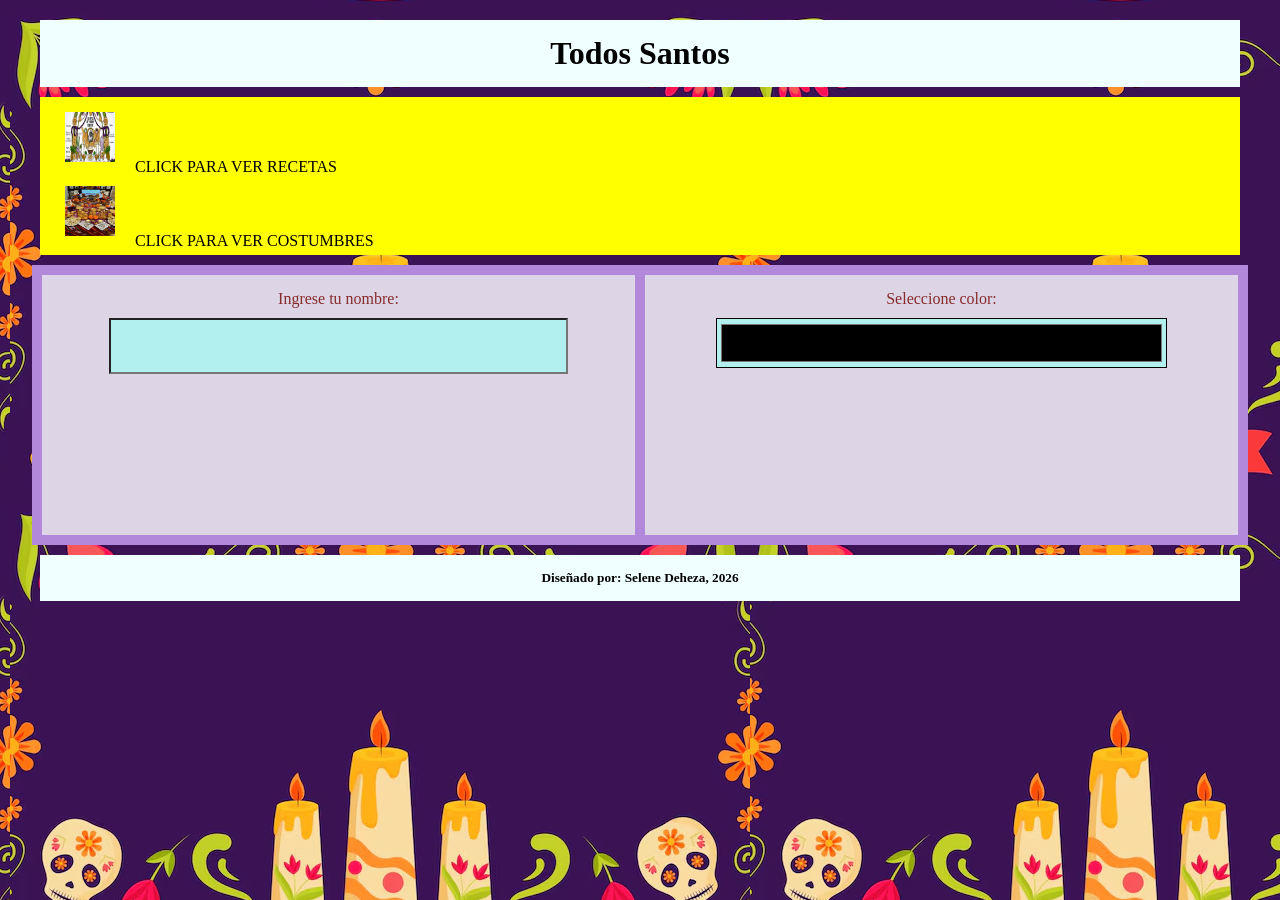
<file: index.html>
<!DOCTYPE html>
<html lang="en">
<head>
    <meta charset="UTF-8">
    <meta name="viewport" content="width=device-width, initial-scale=1.0">
    <meta http-equiv="X-UA-Compatible" content="ie=edge">
    <title>Index</title>
    <link rel="stylesheet" href="estilos/estilo1.css">
</head>
<body>
    <div>
        <header>
            <h1>Todos Santos</h1>

        </header>
        <nav>
            <a href="paginas/recetas.html"><img src="imagenes/img1.png" alt=""></a>CLICK PARA VER RECETAS<br>
            <a href="paginas/costumbres.html"><img src="imagenes/img2.jpg" alt=""></a>CLICK PARA VER COSTUMBRES

        </nav>
        <div class="contenido">
            <section>
                <form>
                    <label>Ingrese tu nombre: </label>
                    <input type="text">
                </form>
            </section>
            <section>
                <form>
                    <label>Seleccione color: </label>
                    <input type="color">
                </form>
            </section>

        </div>
        <footer>
            <h5>Diseñado por: Selene Deheza, 2026</h5>
        </footer>

    </div>
</body>
</html>
</file>
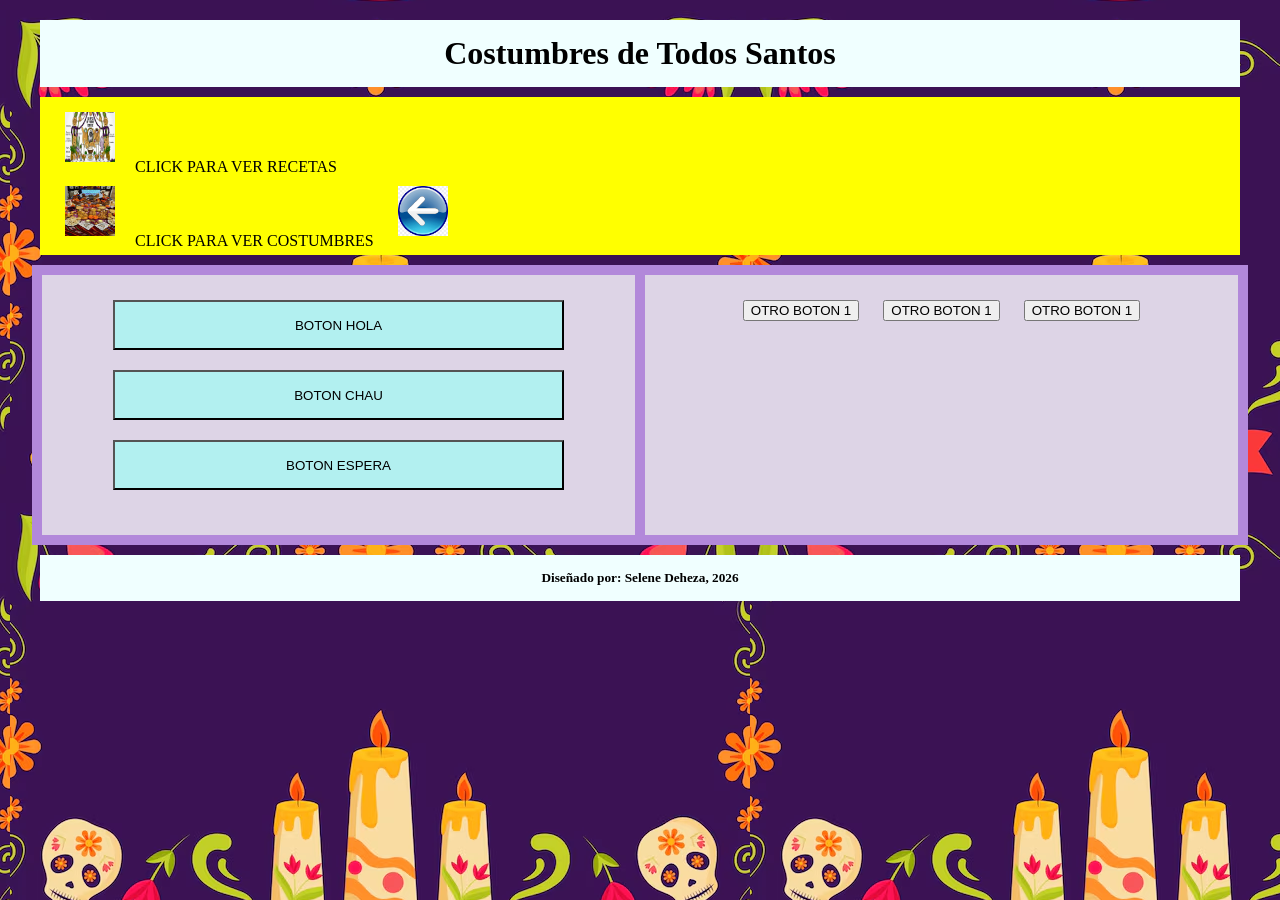
<file: paginas/costumbres.html>
<!DOCTYPE html>
<html lang="en">
<head>
    <meta charset="UTF-8">
    <meta name="viewport" content="width=device-width, initial-scale=1.0">
    <meta http-equiv="X-UA-Compatible" content="ie=edge">
    <title>Costumbres</title>
    <link rel="stylesheet" href="../estilos/estilo1.css">
</head>
<body>
    <div>
        <header>
            <h1>Costumbres de Todos Santos</h1>

        </header>
        <nav>
            <a href="../paginas/recetas.html"><img src="../imagenes/img1.png" alt=""></a>CLICK PARA VER RECETAS<br>
            <a href="#"><img src="../imagenes/img2.jpg" alt=""></a>CLICK PARA VER COSTUMBRES
            <a href="../index.html"><img src="../imagenes/botonvolver2.png" alt=""></a>
        </nav>
        <div class="contenido">
            <section>
                <form>
                    <input type="button" value="BOTON HOLA"><br>
                    <input type="button" value="BOTON CHAU"><br>
                    <input type="button" value="BOTON ESPERA">
                </form>
            </section>
            <section>
                <form>
                    <button>OTRO BOTON 1</button>
                    <button>OTRO BOTON 1</button>
                    <button>OTRO BOTON 1</button>
                </form>
            </section>

        </div>
        <footer>
            <h5>Diseñado por: Selene Deheza, 2026</h5>
        </footer>

    </div>
</body>
</html>
</file>
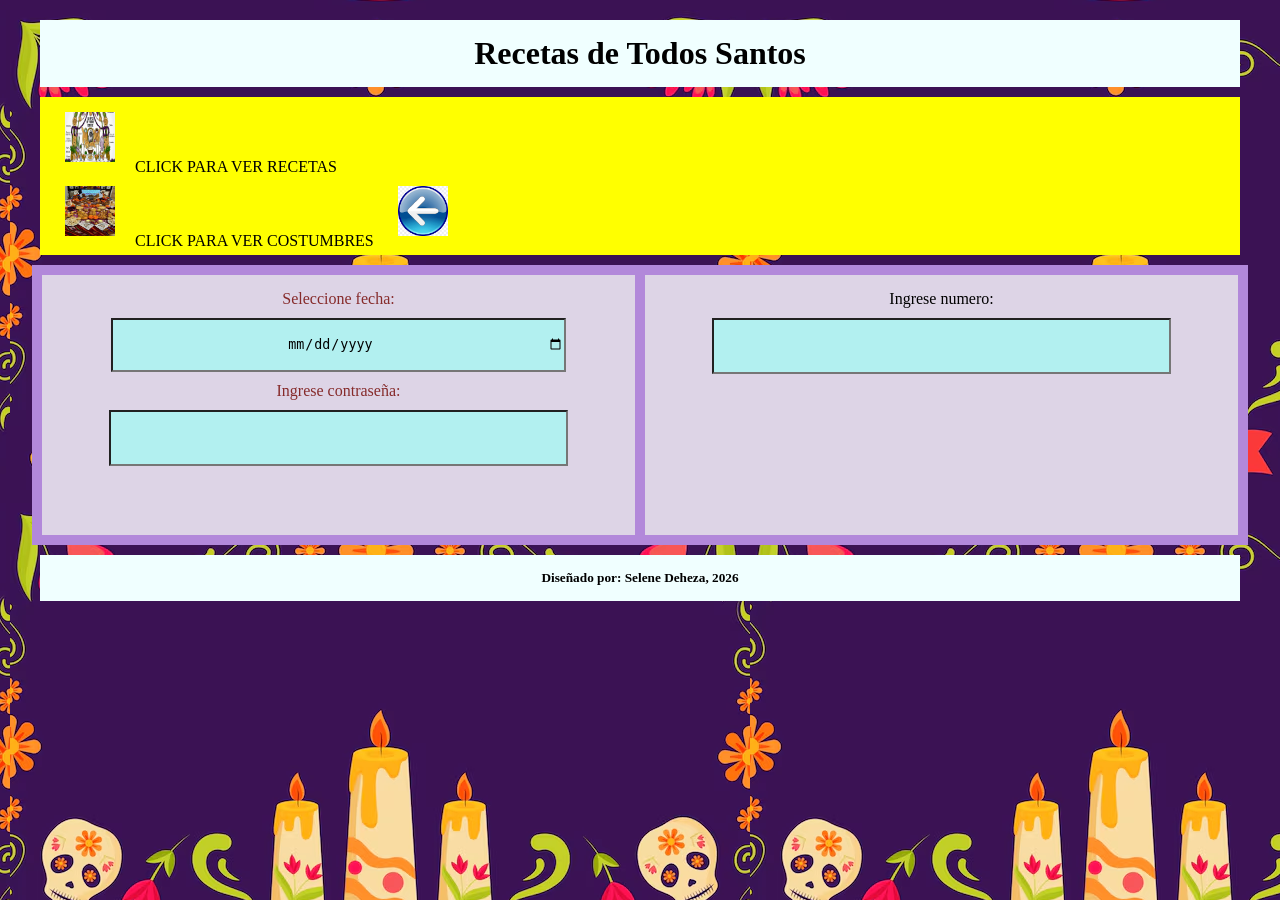
<file: paginas/recetas.html>
<!DOCTYPE html>
<html lang="en">
<head>
    <meta charset="UTF-8">
    <meta name="viewport" content="width=device-width, initial-scale=1.0">
    <meta http-equiv="X-UA-Compatible" content="ie=edge">
    <title>Recetas</title>
    <link rel="stylesheet" href="../estilos/estilo1.css">
</head>
<body>
    <div>
        <header>
            <h1>Recetas de Todos Santos</h1>

        </header>
        <nav>
            <a href="#"><img src="../imagenes/img1.png" alt=""></a>CLICK PARA VER RECETAS<br>
            <a href="../paginas/costumbres.html"><img src="../imagenes/img2.jpg" alt=""></a>CLICK PARA VER COSTUMBRES
            <a href="../index.html"><img src="../imagenes/botonvolver2.png" alt=""></a>
        </nav>
        <div class="contenido">
            <section>
                <form>
                    <label>Seleccione fecha: </label>
                    <input type="date">
                    <br>
                    <label>Ingrese contraseña: </label>
                    <input type="password">
                </form>
            </section>
            <section>
                <form>
                    <labe>Ingrese numero: </labe>
                    <input type="number">
                </form>
            </section>

        </div>
        <footer>
            <h5>Diseñado por: Selene Deheza, 2026</h5>
        </footer>

    </div>
</body>
</html>
</file>
<file: estilos/estilo1.css>
body{
    background-image: url(../imagenes/fondo1.avif);
    background-color: blueviolet;

}
header{
    background-color: azure;
    padding: 5px;
}
footer{
    background-color: azure;
    padding: 5px;
}
nav{
    background-color: yellow;
    padding: 5px;
    text-align: left;

}
img{
    width: 50px;
    height: 50px;
}
.contenido{
    background-color: rgb(178, 136, 218);
    padding: 5px;
    margin: 2px;
    display: flex;

}
section{
    background-color: rgb(221, 212, 230);
    padding: 5px;
    margin: 5px;
    width: 50%;
    height: 250px;
}
*{
    text-align: center;
    margin: 10px;

}
input{
    background-color: rgb(178, 240, 240);
    width: 80%;
    height: 50px;
}
label{
    color: rgb(134, 43, 43);
}
</file>
